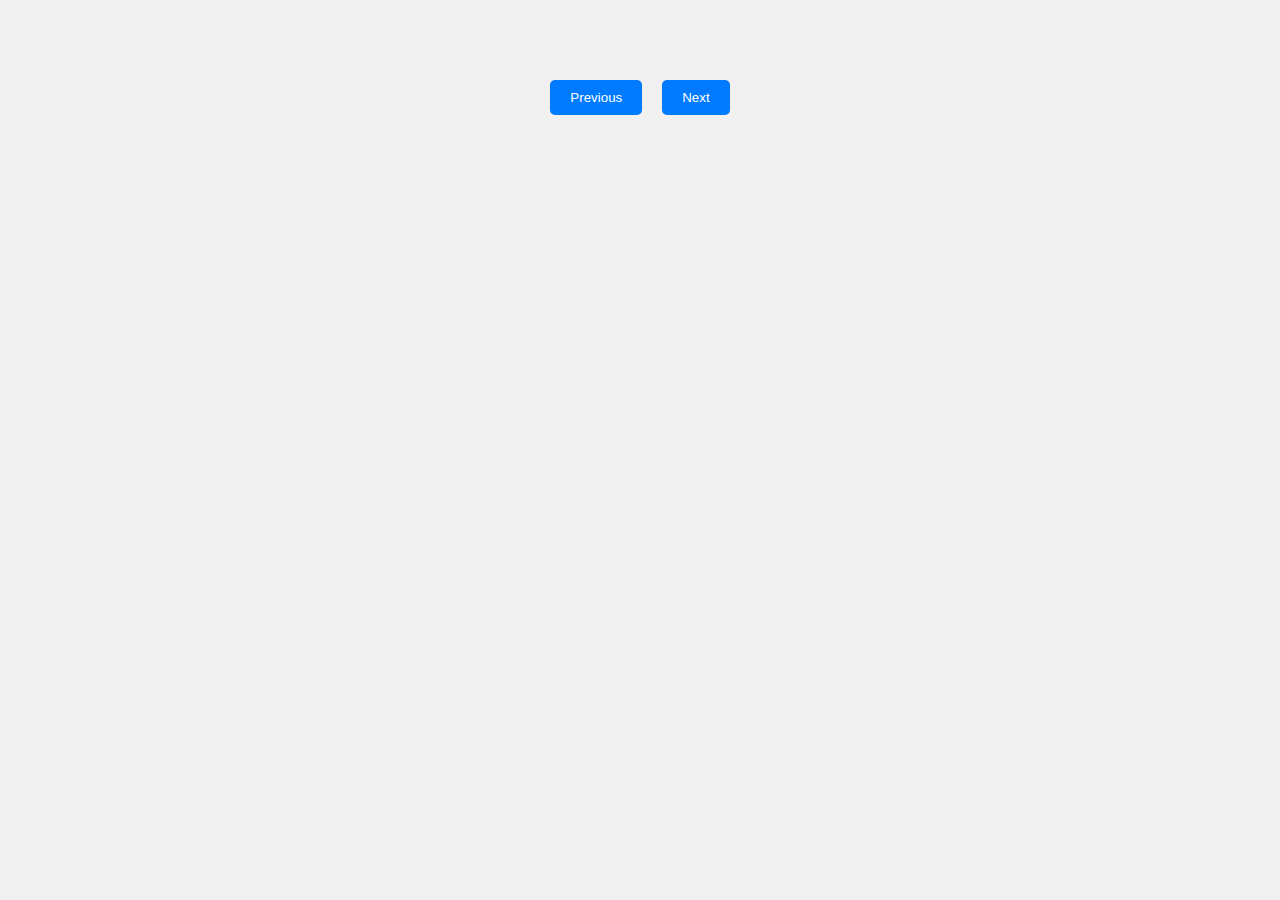
<file: index.html>
<!DOCTYPE html>
<html lang="en">
<head>
    <meta charset="UTF-8">
    <meta name="viewport" content="width=device-width, initial-scale=1.0">
    <title>Movie Cards with Pagination</title>
    <link rel="stylesheet" href="style.css">
</head>
<body>
    <div class="container">
        <div id="movies" class="movies"></div>
        <div class="pagination">
            <button id="prev" class="btn">Previous</button>
            <span id="page-info" class="page-info"></span>
            <button id="next" class="btn">Next</button>
        </div>
    </div>
    <script src="app.js"></script>
</body>
</html>
</file>
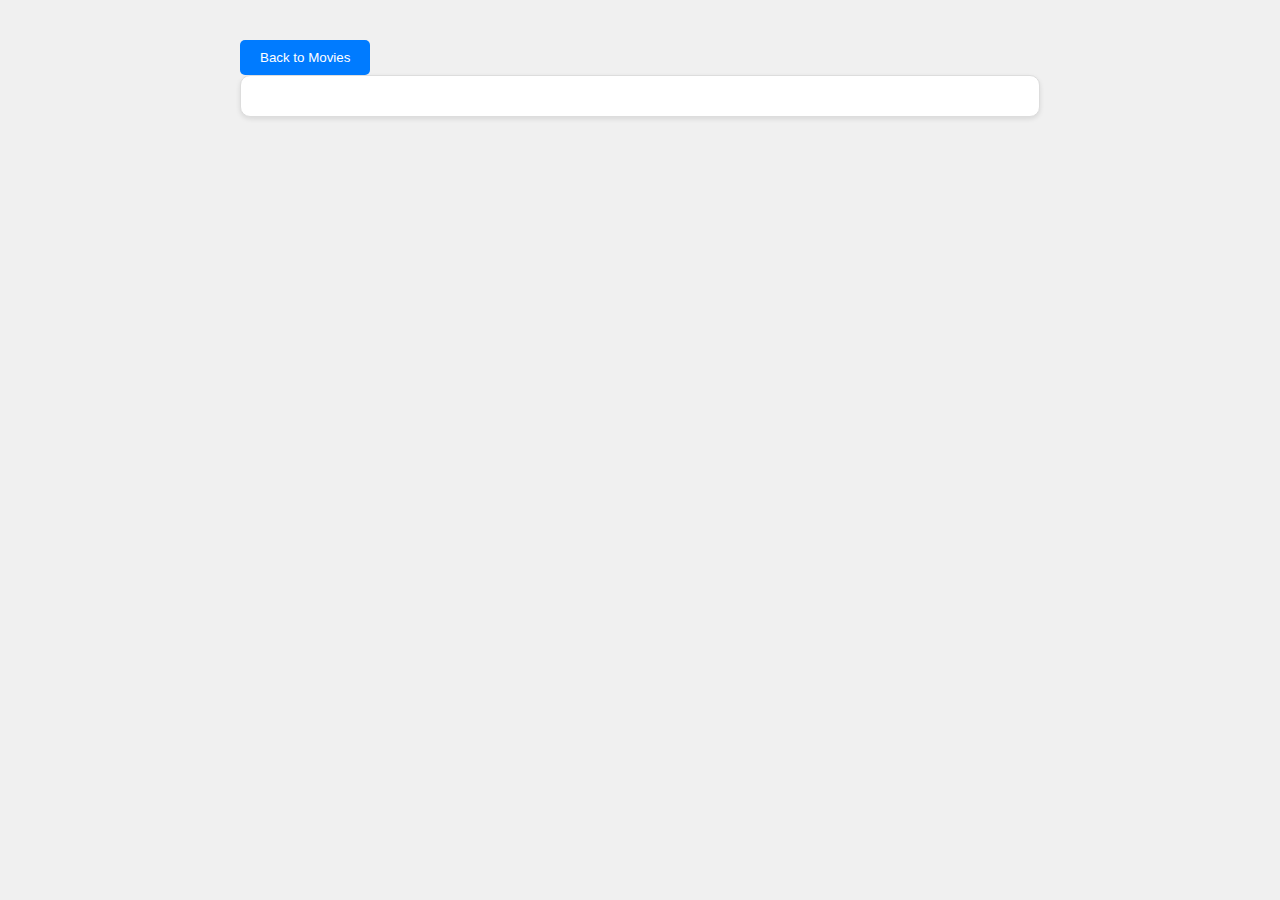
<file: movie.html>
<!DOCTYPE html>
<html lang="en">
<head>
    <meta charset="UTF-8">
    <meta name="viewport" content="width=device-width, initial-scale=1.0">
    <title>Movie Details</title>
    <link rel="stylesheet" href="style.css">
</head>
<body>
    <div class="single-movie">
        <button id="back" class="btn">Back to Movies</button>
        <div id="movie-details" class="movie-details"></div>
    </div>
    <script src="movie.js"></script>
</body>
</html>
</file>
<file: style.css>
body {
    font-family: Arial, sans-serif;
    background-color: #f0f0f0;
    margin: 0;
    padding: 20px;
}

.container {
    max-width: 1200px;
    margin: auto;
}

.movies {
    display: grid;
    grid-template-columns: repeat(auto-fit, minmax(150px, 1fr));
    gap: 20px;
    padding: 20px;
}

.movie-card {
    background-color: #fff;
    border: 1px solid #ddd;
    border-radius: 10px;
    overflow: hidden;
    box-shadow: 0 2px 5px rgba(0, 0, 0, 0.1);
    transition: transform 0.2s;
    cursor: pointer;
}

.movie-card:hover {
    transform: scale(1.05);
}

.movie-card img {
    width: 100%;
    height: 225px;
    object-fit: cover;
}

.movie-info {
    padding: 10px;
    text-align: center;
}

.movie-title {
    font-size: 16px;
    margin: 0;
}

.pagination {
    display: flex;
    justify-content: center;
    align-items: center;
    margin-top: 20px;
    gap: 10px;
}

.btn {
    background-color: #007bff;
    color: white;
    border: none;
    padding: 10px 20px;
    border-radius: 5px;
    cursor: pointer;
    transition: background-color 0.2s;
}

.btn:hover {
    background-color: #0056b3;
}

.page-info {
    font-size: 16px;
}

.single-movie {
    max-width: 800px;
    margin: auto;
    padding: 20px;
}

.movie-details {
    display: flex;
    flex-direction: column;
    align-items: center;
    background-color: #fff;
    border: 1px solid #ddd;
    border-radius: 10px;
    padding: 20px;
    box-shadow: 0 2px 5px rgba(0, 0, 0, 0.1);
}

.movie-details img {
    width: 100%;
    max-width: 300px;
    border-radius: 10px;
}

.movie-details h2 {
    margin: 20px 0 10px;
}

.movie-details p {
    text-align: justify;
}
</file>
